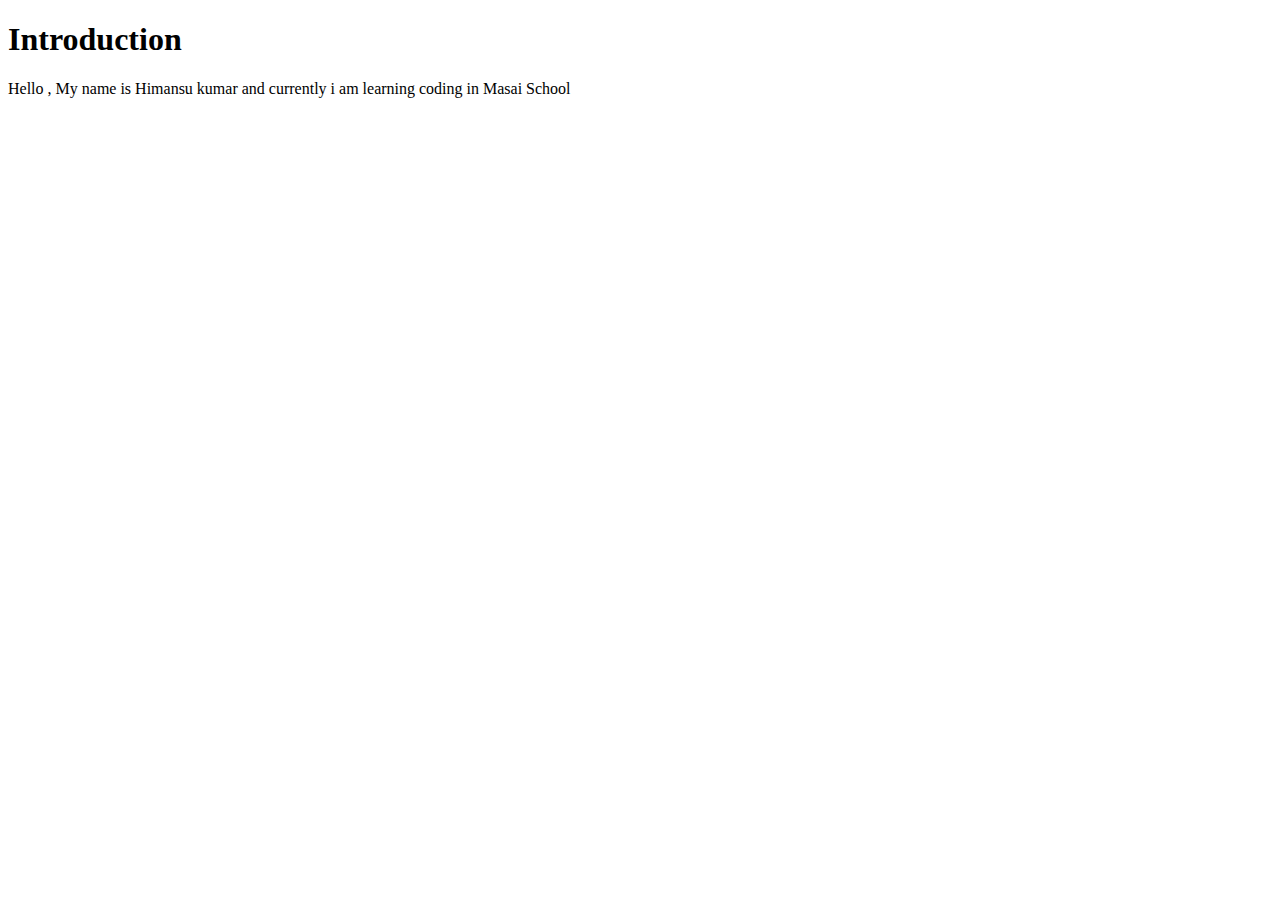
<file: index.html>
<!DOCTYPE html>
<html lang="en">
<head>
    <meta charset="UTF-8">
    <meta name="viewport" content="width=device-width, initial-scale=1.0">
    <title>Document</title>
</head>
<body>
    <h1>Introduction</h1>
    <p>Hello , My name is Himansu kumar and currently i am learning coding in Masai School</p>
    
</body>
</html>
</file>
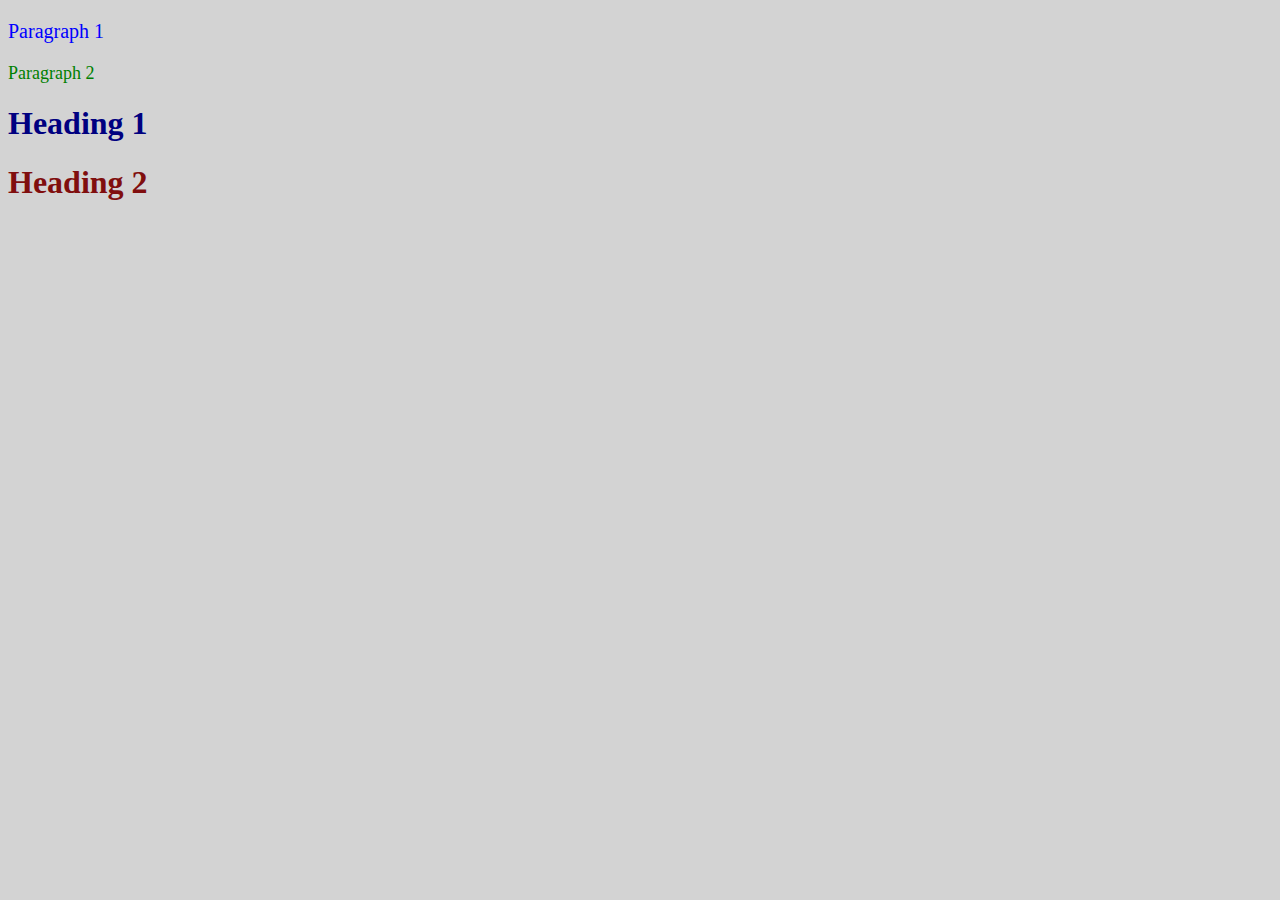
<file: Basic Styling with CSS/index.html>
<!DOCTYPE html>
<html lang="en">
<head>
    <meta charset="UTF-8">
    <meta name="viewport" content="width=device-width, initial-scale=1.0">
    <title>Document</title>
    <link rel="stylesheet" href="./index.css">
</head>
<body  >
    <p class="p1">Paragraph 1</p>
    <p class="p2">Paragraph 2</p>

    <h1 id="h1">Heading 1</h1>
    <h1 id="h2">Heading 2</h1>
    
</body>
</html>
</file>
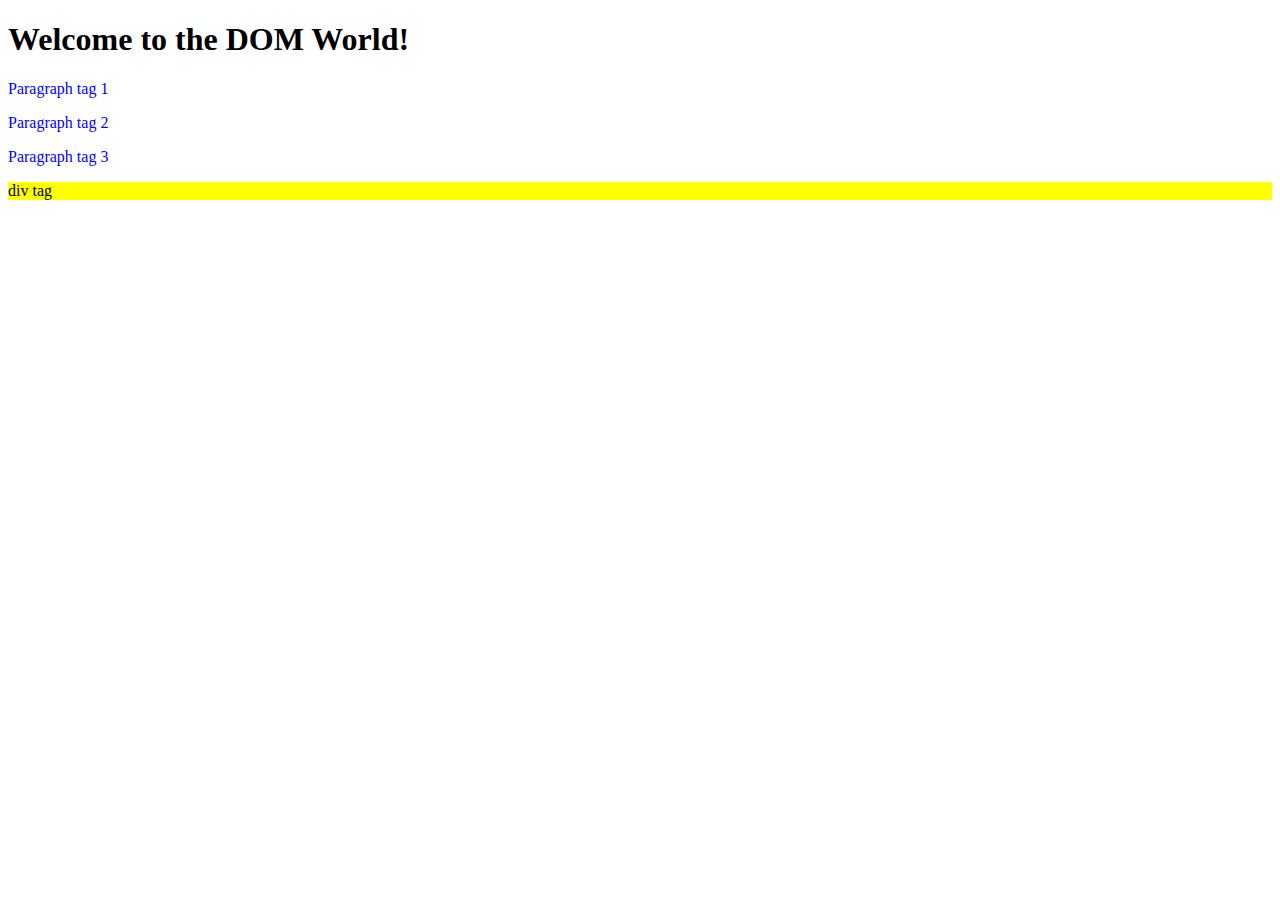
<file: DOM Q-11/index.html>
<!DOCTYPE html>
<html lang="en">
<head>
    <meta charset="UTF-8">
    <meta name="viewport" content="width=device-width, initial-scale=1.0">
    <title>Document</title>
</head>
<body>
    <h1 id="h1">Heading tag</h1>
    <p>Paragraph tag 1</p>
    <p>Paragraph tag 2</p>
    <p>Paragraph tag 3</p>
    <div class="container">div tag</div>
    
</body>
</html>
<script>
    const h1=document.getElementById('h1');
    h1.textContent="Welcome to the DOM World!"

    const paragraph=document.getElementsByTagName('p');
    Array.from(paragraph).forEach(p=>{
        p.style.color='blue'
    })

    const div=document.querySelector('.container')
    div.style.backgroundColor='yellow'
    

</script>
</file>
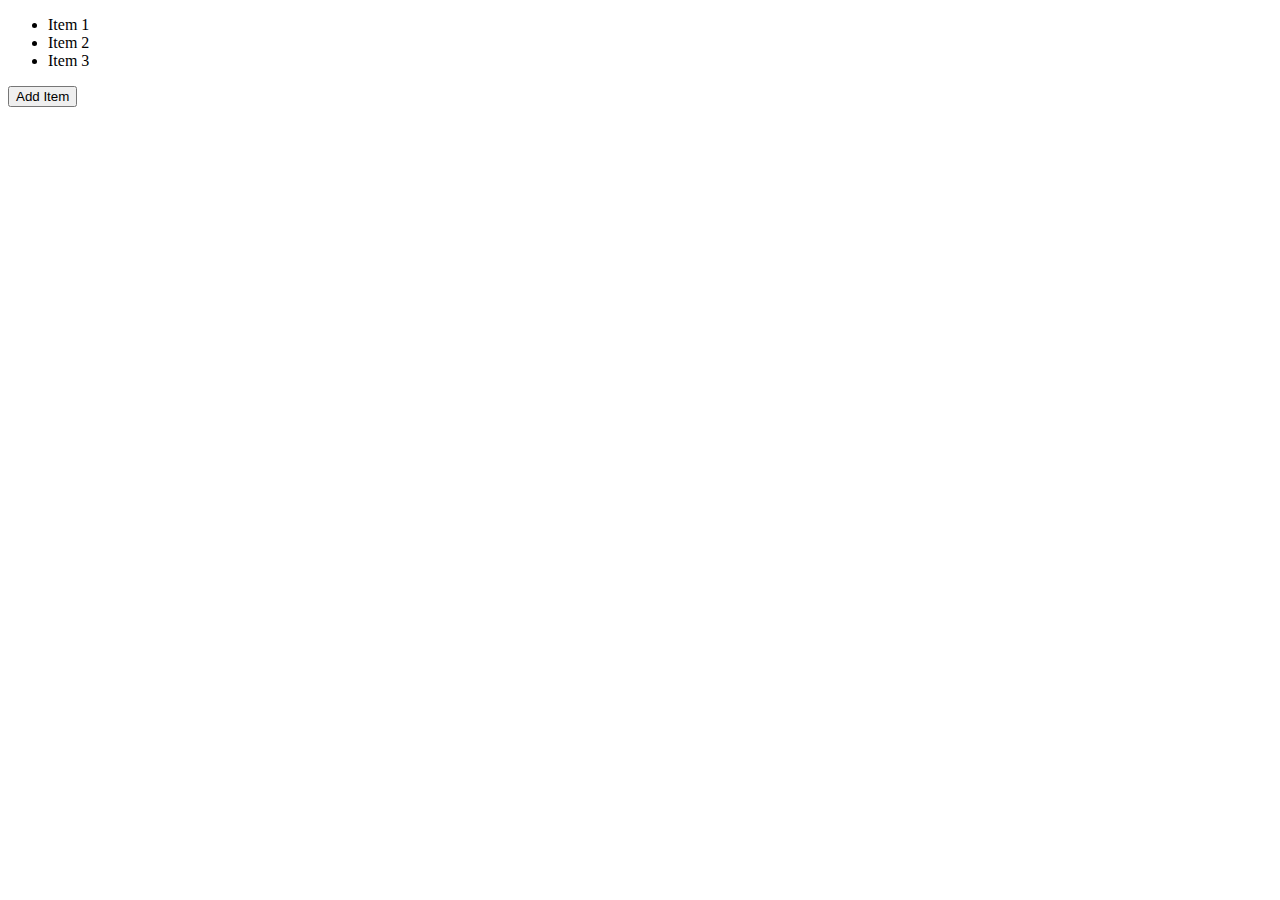
<file: DOM Q-12/index.html>
<!DOCTYPE html>
<html lang="en">
<head>
  <meta charset="UTF-8" />
  <meta name="viewport" content="width=device-width, initial-scale=1.0"/>
  <title>DOM Manipulation</title>
</head>
<body>
  <ul id="item-list">
    <li>Item 1</li>
    <li>Item 2</li>
    <li>Item 3</li>
  </ul>

  <button id="add-btn">Add Item</button>


</body>
</html>
<script>
    const ul = document.querySelector("#item-list");
    const button=document.querySelector("#add-btn")

    button.addEventListener('click',()=>{
        const newli=document.createElement('li')
        const count=ul.children.length+1
        newli.textContent='Item '+count;

        if(count%2==0){
           newli.style.fontStyle='italic';
           newli.style.color='red'
        }else{
            newli.style.fontWeight='bold'
            newli.style.color='blue'
        }
        ul.appendChild(newli)
    })

   
</script>
</file>
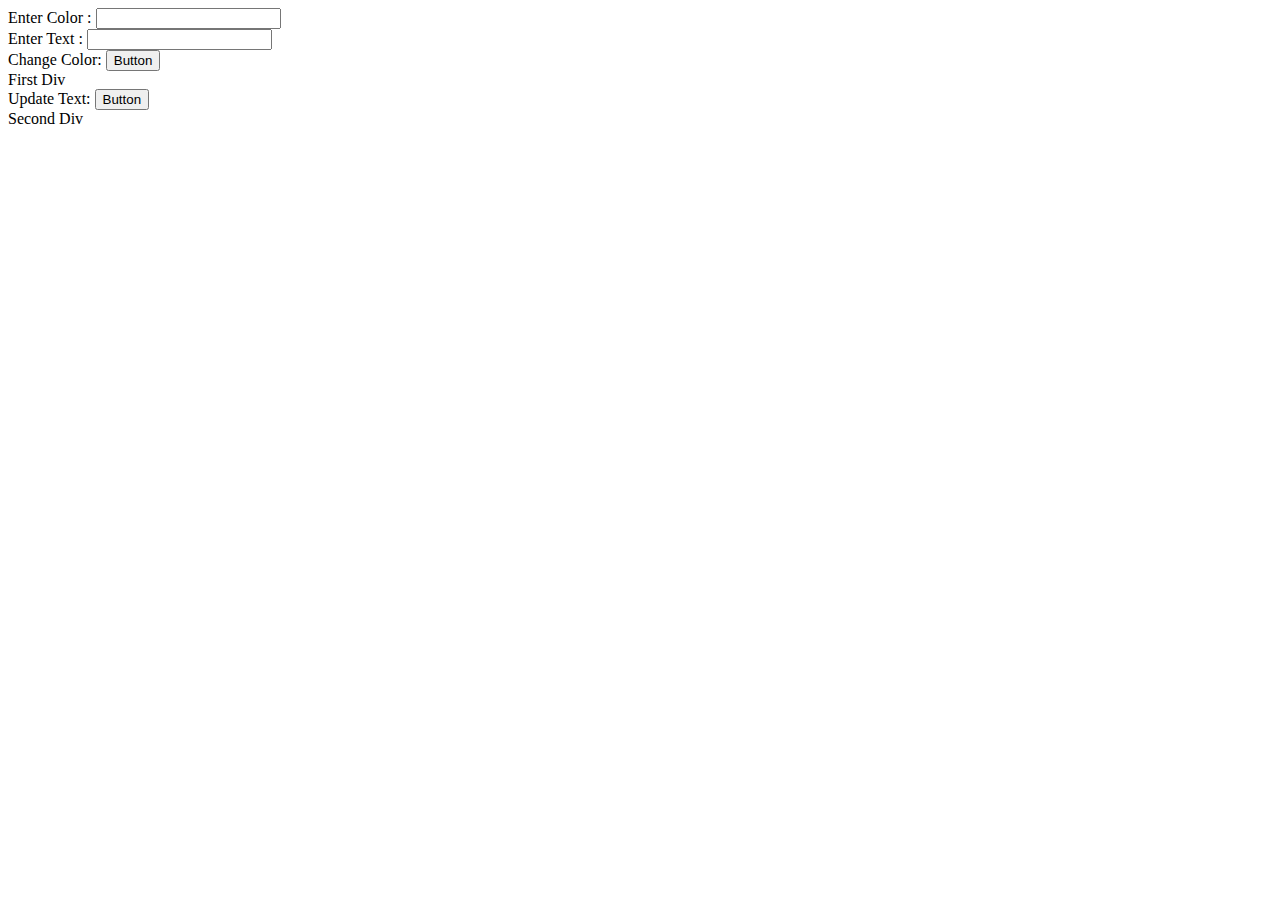
<file: DOM Q-13/index.html>
<!DOCTYPE html>
<html lang="en">
<head>
    <meta charset="UTF-8">
    <meta name="viewport" content="width=device-width, initial-scale=1.0">
    <title>Document</title>
</head>
<body>

   <!-- Input field for color -->
   <label for="">Enter Color :</label>
   <input id="color" type="text"><br>

   <!-- Input field for text -->
   <label for="">Enter Text :</label>
   <input id="text" type="text"><br>

   <!-- Button to change background color of firstDiv -->
   <label for="">Change Color:</label>
   <button id="colorChange" onclick="changeColor()">Button</button><br>

   <!-- Div whose background color will change -->
   <div id="firstDiv">First Div</div>

   <!-- Button to change text of secondDiv -->
   <label for="">Update Text:</label>
   <button onclick="changeText()" id="textChange">Button</button>

   <!-- Div whose text content will be updated -->
   <div id="secondDiv">Second Div</div>

</body>
</html>

<script>
   // Select the firstDiv element
   const firstDiv = document.getElementById('firstDiv');

   // Select the secondDiv element
   const secondDiv = document.getElementById('secondDiv');

   // Function to change the background color of firstDiv
   function changeColor() {
       // Get value from the color input field
       const firstInput = document.getElementById('color').value;
       // Set the background color of firstDiv to the input value
       firstDiv.style.backgroundColor = firstInput;
   }

   // Function to change the text content of secondDiv
   function changeText() {
       // Get value from the text input field
       const secondInput = document.getElementById('text').value;
       // Set the text content of secondDiv to the input value
       secondDiv.textContent = secondInput;
   }
</script>
</file>
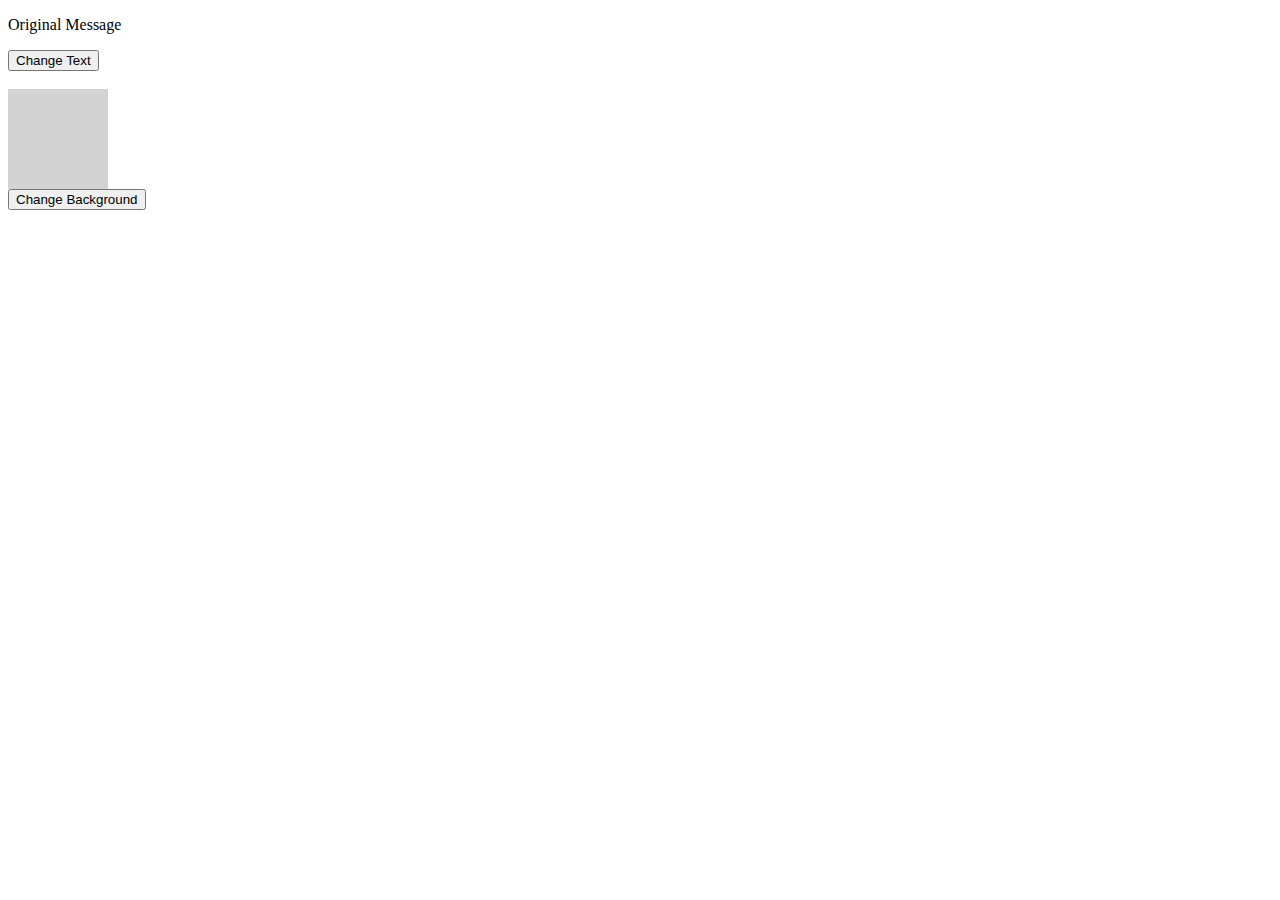
<file: DOM Q-14/index.html>
<!DOCTYPE html>
<html lang="en">
<head>
  <meta charset="UTF-8">
  <meta name="viewport" content="width=device-width, initial-scale=1.0">
  <title>Debugging Task</title>
</head>
<body>
  <p id="message">Original Message</p>
  <button id="textButton">Change Text</button>
  <br><br>
  <div id="box" style="width: 100px; height: 100px; background-color: lightgray;"></div>
  <button id="colorButton">Change Background</button>


</body>
</html>

  <script >
    // JavaScript code with bugs
    const para = document.querySelector('#message'); // Incorrect id
    const textButton = document.getElementById('textButton'); // Incorrect method
    textButton.addEventListener('click',() => { // Incorrect method name
      para.textContent = 'New Message'; // Incorrect property
    });

    const box = document.getElementById('box');
    const colorButton = document.getElementById('colorButton');
    colorButton.addEventListener('click', () => {
      box.style.backgroundColor = 'blue'; // Typo in 'style'
    });
  </script>
</file>
<file: DOM Q-15/index.html>
<!DOCTYPE html>
<html lang="en">
<head>
  <meta charset="UTF-8">
  <meta name="viewport" content="width=device-width, initial-scale=1.0">
  <title>To-Do App</title>
</head>
<body>

  <!-- Task input and Add button -->
  <input type="text" name="task" id="taskInput">
  <button>Add Task</button>

  <!-- Task list container -->
  <ul id="taskList"></ul>

  <script>
    const btn = document.querySelector('button');
    const input = document.querySelector('#taskInput');
    const taskList = document.querySelector('#taskList');

    btn.addEventListener('click', () => {
      const task = input.value.trim(); // Remove whitespace

      // Do not add empty tasks
      if (task === "") {
        alert("Please enter a task!");
        return;
      }

      // Create a new <li> element for the task
      const newTask = document.createElement('li');
      newTask.textContent = task;

      // Create "Delete" button
      const delBtn = document.createElement('button');
      delBtn.textContent = "Delete";
      delBtn.addEventListener('click', () => {
        newTask.remove(); // Remove the <li>
      });

      // Create "Complete" button
      const completeBtn = document.createElement('button');
      completeBtn.textContent = "Complete";
      completeBtn.addEventListener('click', () => {
        newTask.style.textDecoration = "line-through"; // Strike the text
      });

      // Add buttons to the <li>
      newTask.appendChild(completeBtn);
      newTask.appendChild(delBtn);

      // Add the <li> to the <ul>
      taskList.appendChild(newTask);

      // Clear input field
      input.value = "";
    });
  </script>

</body>
</html>
</file>
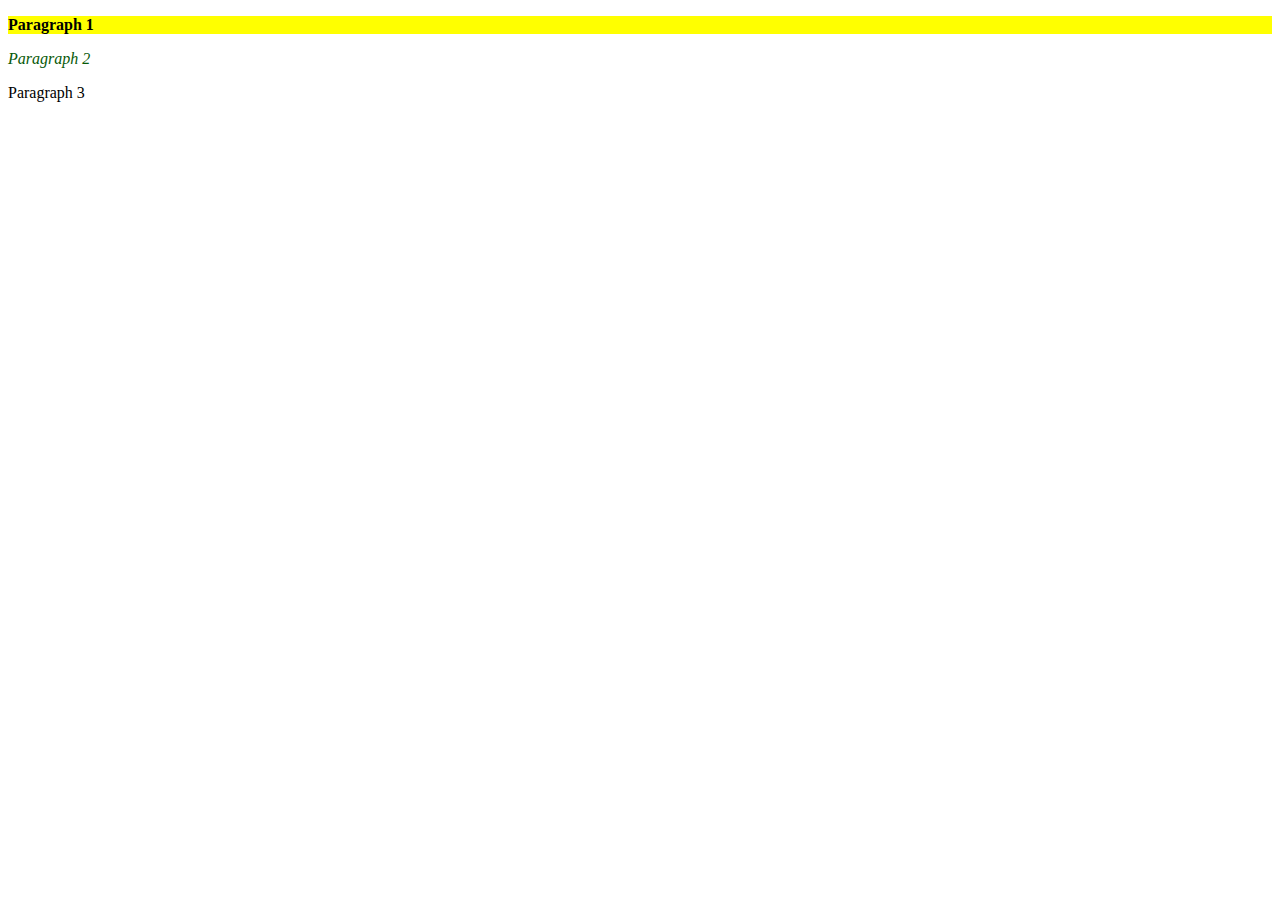
<file: Styling Text with Class Selectors/index.html>
<!DOCTYPE html>
<html lang="en">
<head>
    <meta charset="UTF-8">
    <meta name="viewport" content="width=device-width, initial-scale=1.0">
    <title>Document</title>
    <link rel="stylesheet" href="./index.css">
</head>
<body>
    <p class="highlight">Paragraph 1</p>
    <p class="note">Paragraph 2</p>
    <p>Paragraph 3</p>
    
</body>
</html>
</file>
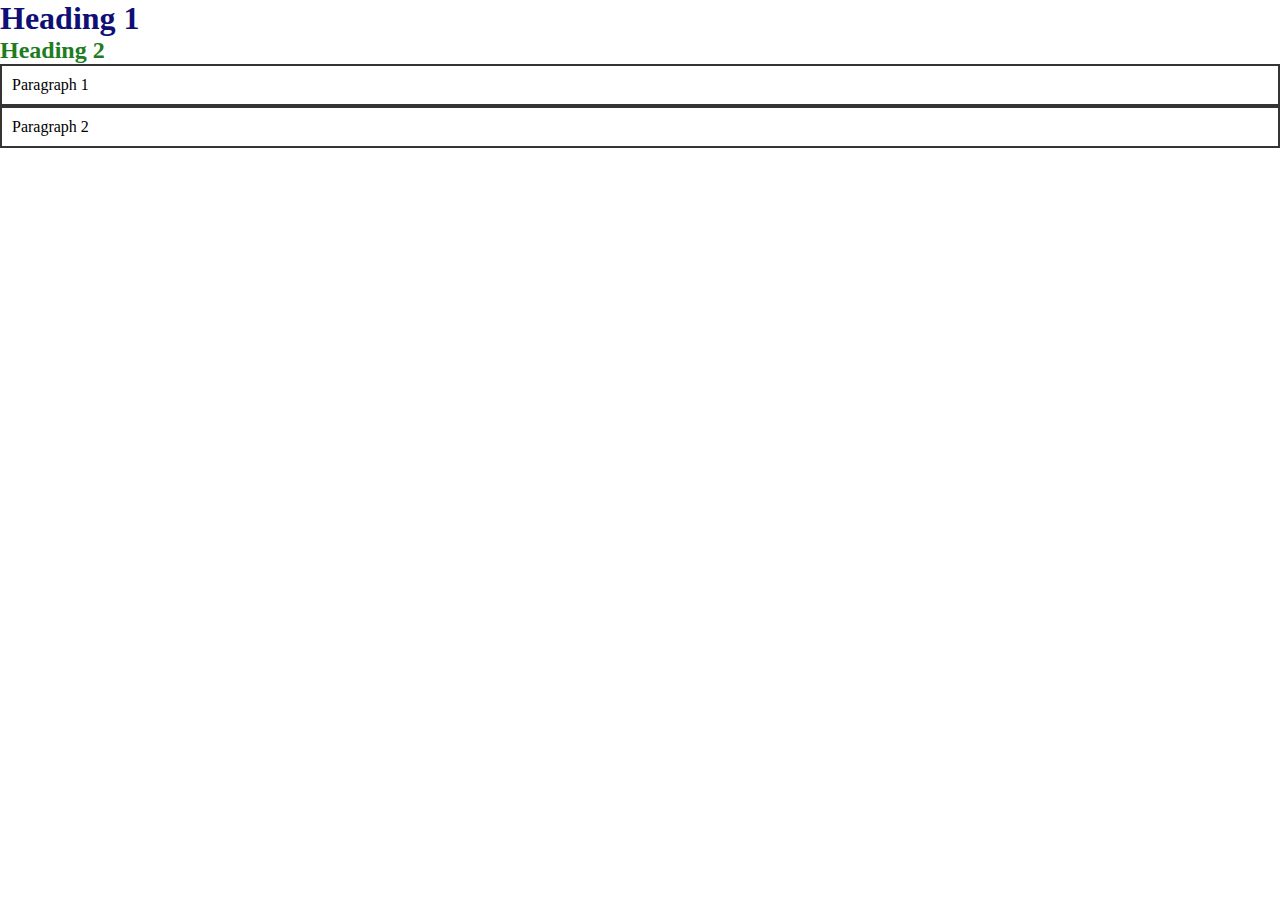
<file: Styling with ID Selectors and Universal Selector/index.html>
<!DOCTYPE html>
<html lang="en">
<head>
    <meta charset="UTF-8">
    <meta name="viewport" content="width=device-width, initial-scale=1.0">
    <title>Document</title>
    <link rel="stylesheet" href="./index.css">
</head>
<body>
    <h1 id="main-title"> Heading 1</h1>
    <h2 id="subtitle">Heading 2</h2>
    <p>Paragraph 1</p>
    <p>Paragraph 2</p>
</body>
</html>
</file>
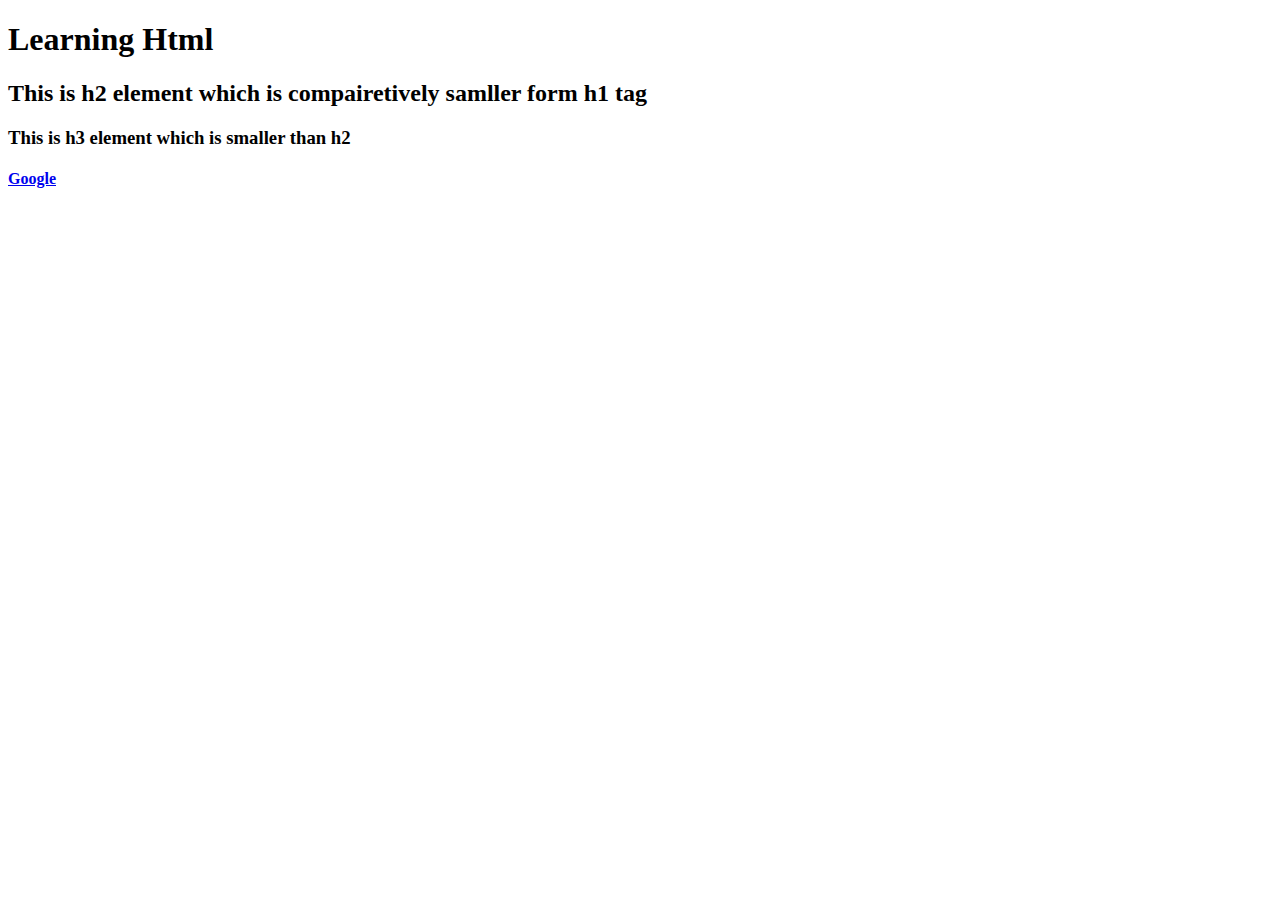
<file: index2.html>
<!DOCTYPE html>
<html lang="en">
<head>
    <meta charset="UTF-8">
    <meta name="viewport" content="width=device-width, initial-scale=1.0">
    <title>Document</title>
</head>
<body>
    <h1>Learning Html</h1>
    <h2>This is h2 element which is compairetively samller form h1 tag</h2>
    <h3>This is h3 element which is smaller than h2</h3>
    <h4><a href="https://www.google.com" target="_blank" rel="noopener noreferrer">Google</a></h4>
</body>
</html>
</file>
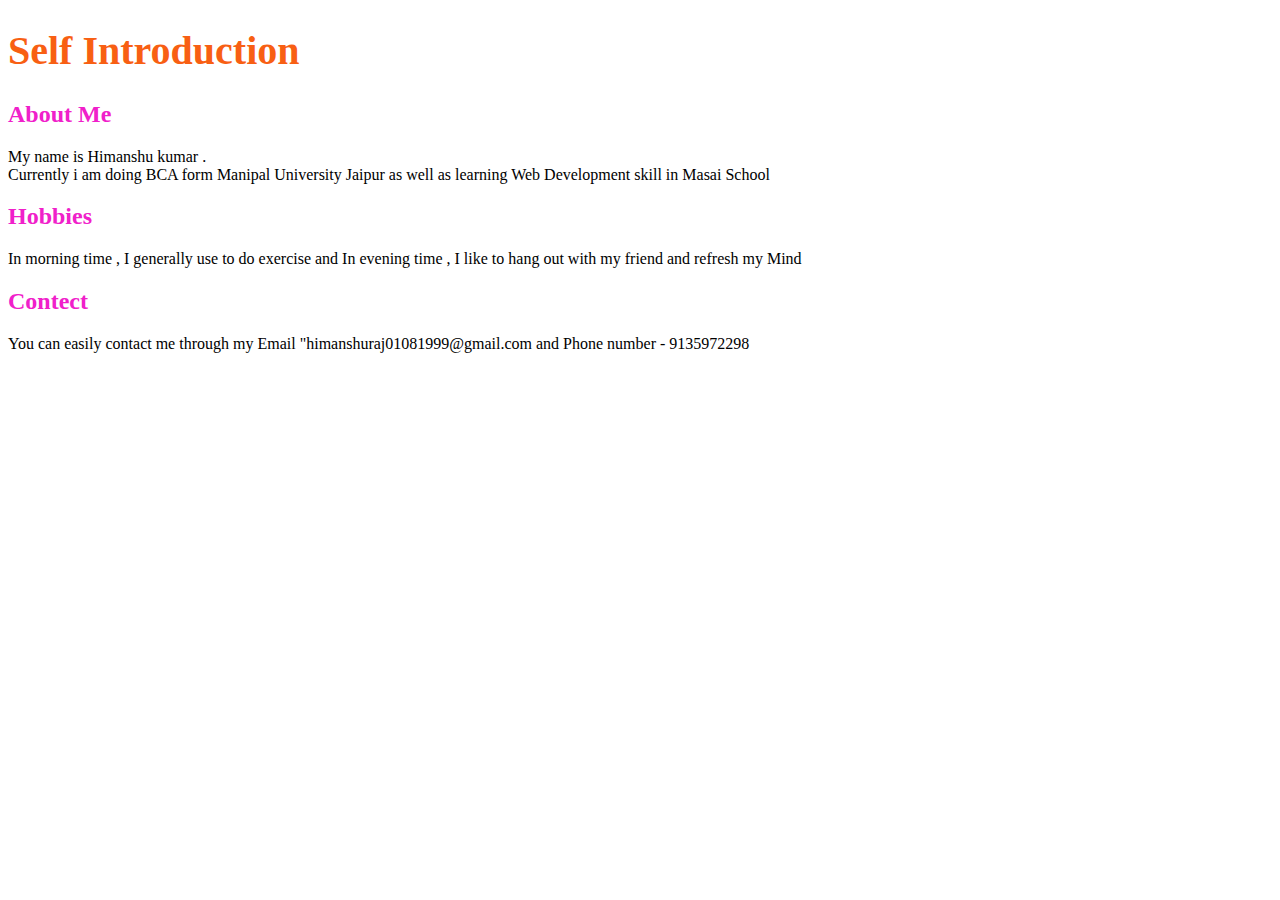
<file: index4.html>
<!DOCTYPE html>
<html lang="en">
<head>
    <meta charset="UTF-8">
    <meta name="viewport" content="width=device-width, initial-scale=1.0">
    <title>Introduction</title>
    <style>
        h1{
            font-size: 40px;
            color: rgb(248, 95, 19);
        }
        body{
            color: bisque;
        }
        h2{
            color: rgb(240, 32, 202);
            
        }
        p{
            color: black;
        }
    </style>
</head>
<body>
    <h1>Self Introduction</h1>
    <h2>About Me</h2>
    <p>My name is Himanshu kumar . <br> Currently i am doing  BCA form Manipal University Jaipur as well as learning Web Development skill in Masai School </p>

    <h2>Hobbies</h2>
    <p>In morning time , I generally use to do exercise and In evening time , I like to hang out with my friend and refresh my Mind  </p>

    <h2>Contect</h2>
    <p>You can easily contact me through my Email "himanshuraj01081999@gmail.com and Phone number - 9135972298</p>
    
</body>
</html>
</file>
<file: Basic Styling with CSS/index.css>
body {
  background-color: lightgray;
}

.p1{
    color: blue;
    font-size: 20px;
}

.p2{
    color: green;
    font-size: 18px;
}

#h1{
    color: navy;
}
#h2{
    color:  rgb(128, 14, 14);
}
</file>
<file: Styling Text with Class Selectors/index.css>
.highlight{
    background-color: yellow;
    font-weight: bold;
}

.note{
   font-style: italic;
   color: rgb(8, 89, 8);
}

p{
    font-size: 16px;
}
</file>
<file: Styling with ID Selectors and Universal Selector/index.css>
*{
    margin: 0;
    padding: 0;
}

#main-title{
    font-size: 32px;
    color: rgb(15, 15, 118);
}

#subtitle{
    font-size: 24px;
    color: rgb(32, 124, 32);
}

p{
    padding: 10px;
    border: 2px;
    border:2px solid rgb(54, 51, 51);
}
</file>
